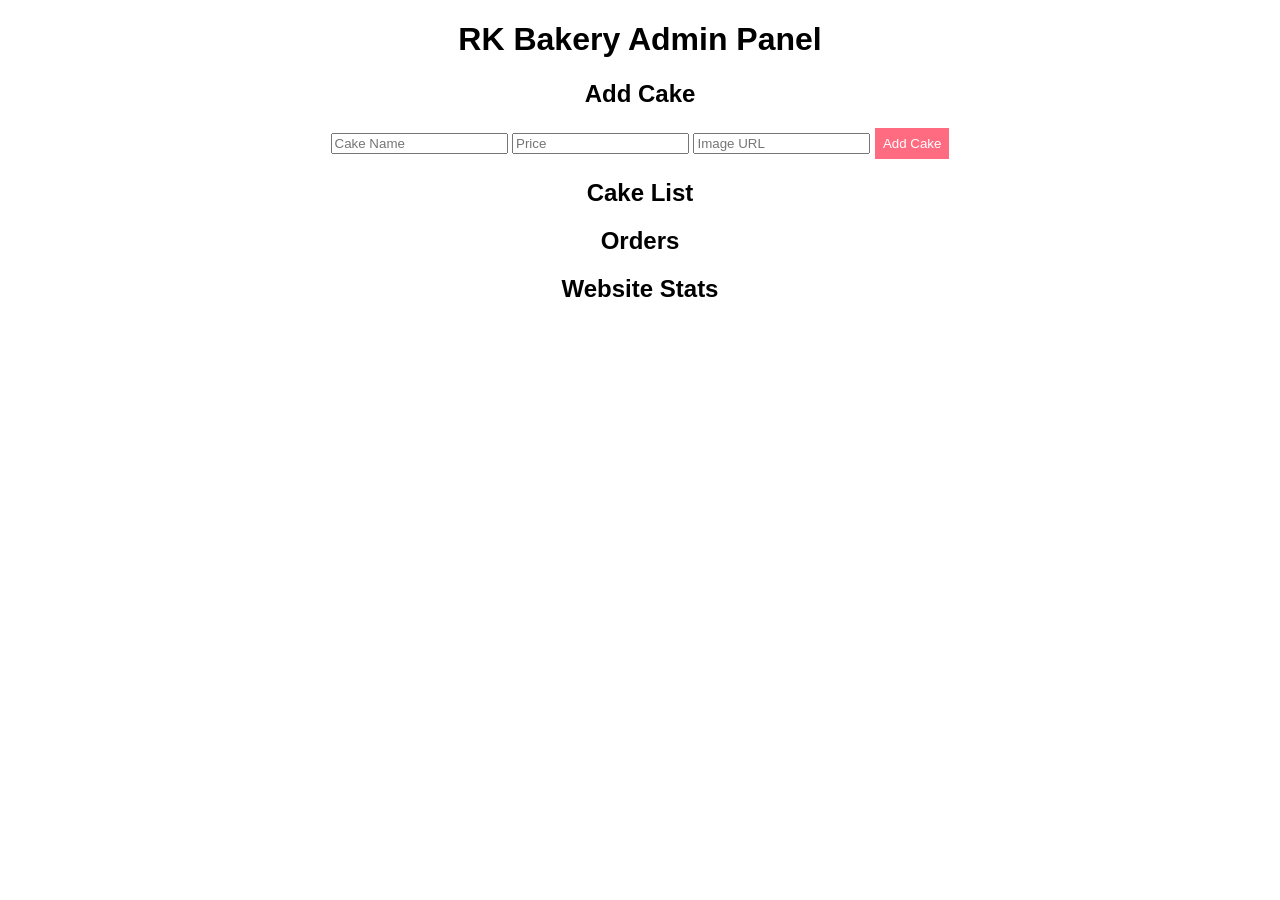
<file: admin.html>
<!DOCTYPE html>
<html>

<head>

<title>Admin Panel</title>

<link rel="stylesheet" href="style.css">

</head>

<body>

<h1>RK Bakery Admin Panel</h1>

<h2>Add Cake</h2>

<input id="cakeName" placeholder="Cake Name">

<input id="cakePrice" placeholder="Price">

<input id="cakeImage" placeholder="Image URL">

<button onclick="addCake()">Add Cake</button>

<h2>Cake List</h2>

<div id="adminCakes"></div>

<h2>Orders</h2>

<div id="orders"></div>

<h2>Website Stats</h2>

<p id="visits"></p>

<script src="admin.js"></script>

</body>

</html>
</file>
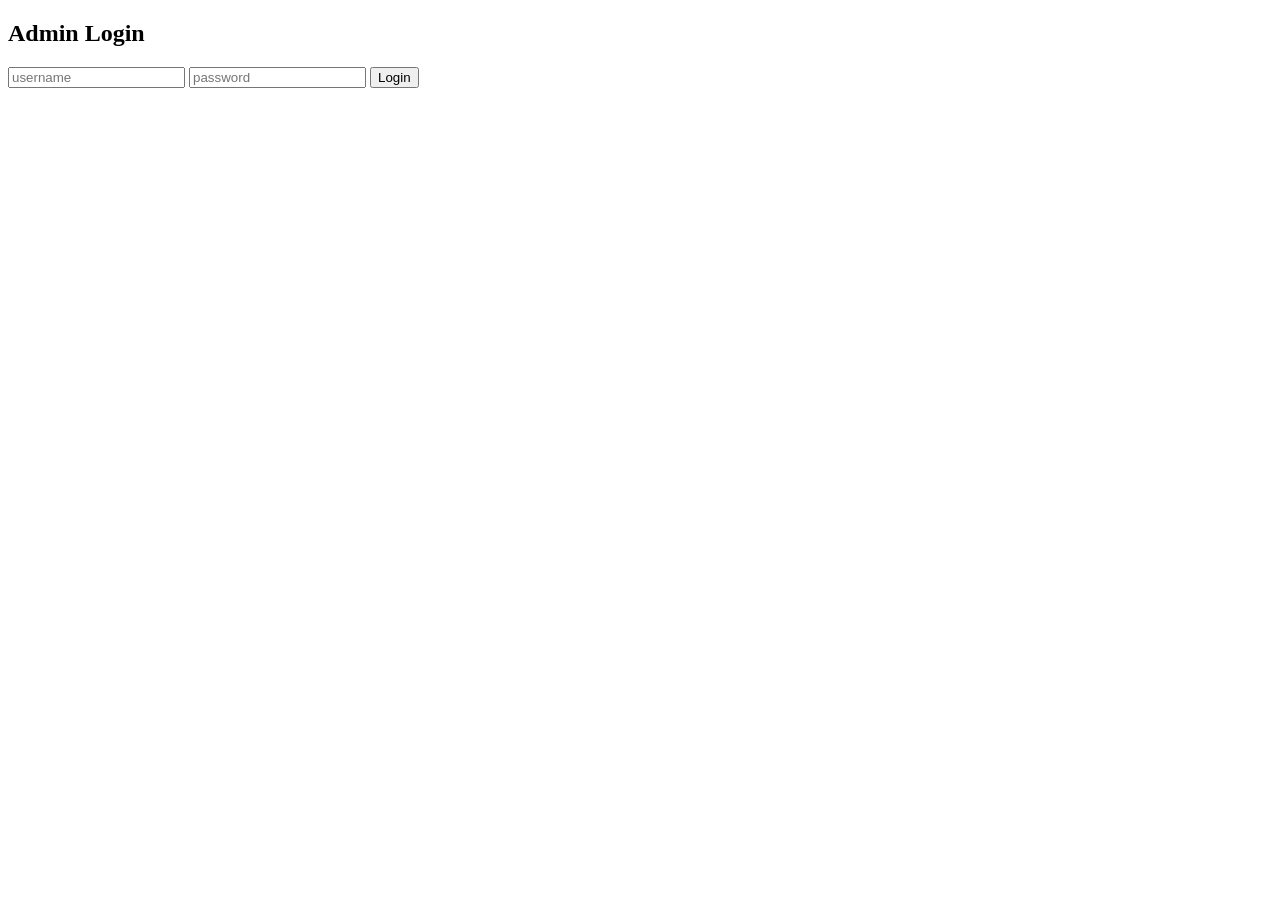
<file: login.html>
<!DOCTYPE html>
<html>

<head>

<title>Admin Login</title>

</head>

<body>

<h2>Admin Login</h2>

<input id="user" placeholder="username">

<input id="pass" placeholder="password" type="password">

<button onclick="login()">Login</button>

<script>

function login(){

let u=document.getElementById("user").value
let p=document.getElementById("pass").value

if(u==="admin" && p==="1234"){

window.location="admin.html"

}else{

alert("Wrong Login")

}

}

</script>

</body>

</html>
</file>
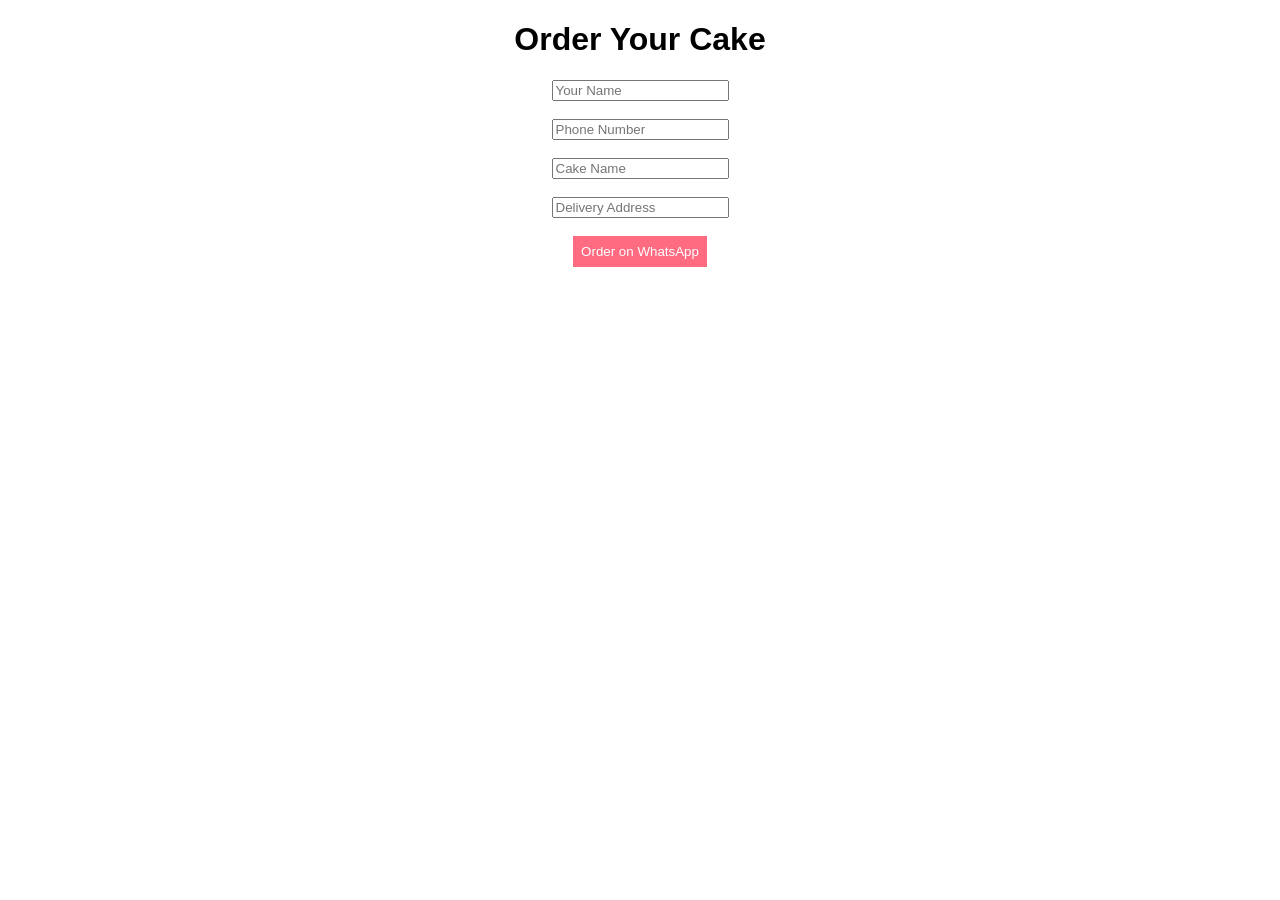
<file: order.html>
<!DOCTYPE html>
<html>
<head>

<title>Order Cake</title>

<link rel="stylesheet" href="style.css">

</head>

<body>

<h1>Order Your Cake</h1>

<form id="orderForm">

<input type="text" id="name" placeholder="Your Name" required>

<br><br>

<input type="text" id="phone" placeholder="Phone Number" required>

<br><br>

<input type="text" id="cake" placeholder="Cake Name" required>

<br><br>

<input type="text" id="address" placeholder="Delivery Address" required>

<br><br>

<button type="button" onclick="sendWhatsApp()">
Order on WhatsApp
</button>

</form>

<script>

function sendWhatsApp(){

let name=document.getElementById("name").value
let phone=document.getElementById("phone").value
let cake=document.getElementById("cake").value
let address=document.getElementById("address").value

let message="New Cake Order%0A%0A"
message+="Name: "+name+"%0A"
message+="Phone: "+phone+"%0A"
message+="Cake: "+cake+"%0A"
message+="Address: "+address

let whatsapp="https://wa.me/916378467476?text="+message

window.open(whatsapp,"_blank")

}

</script>

</body>
</html>
</file>
<file: style.css>
body{
font-family:Arial;
margin:0;
padding:0;
text-align:center;
}

header{
background:#ff6b81;
color:white;
padding:20px;
}

#cake-list{
display:grid;
grid-template-columns:repeat(auto-fit,minmax(200px,1fr));
gap:20px;
padding:20px;
}

.cake{
border:1px solid #ddd;
padding:10px;
border-radius:10px;
}

button{
background:#ff6b81;
color:white;
border:none;
padding:8px;
cursor:pointer;
}

#cart{
background:#f5f5f5;
padding:20px;
}
</file>
